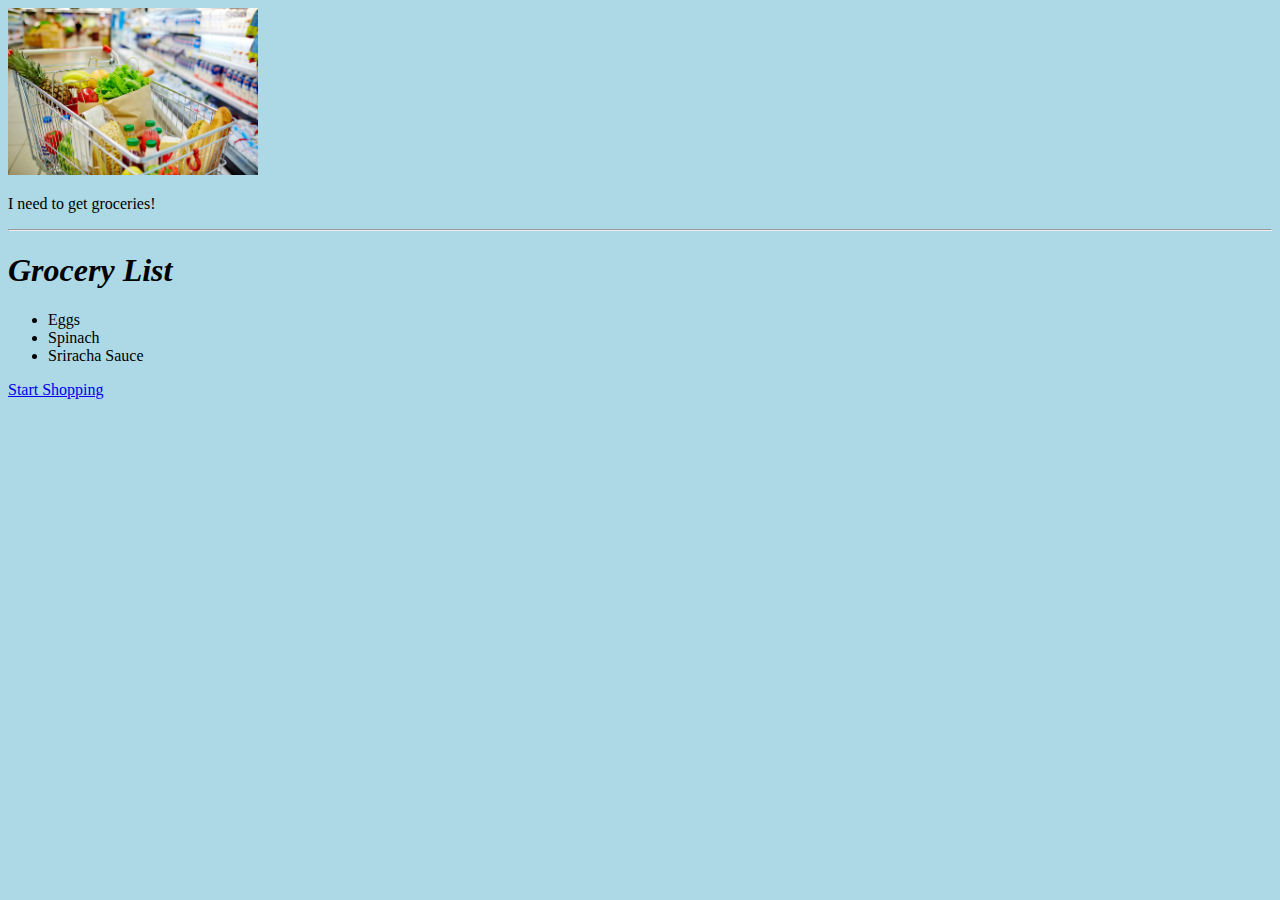
<file: GuidedPractice.html>
<!DOCTYPE html>
<html lang="en">
  <head>
    <link rel="stylesheet" href="style.css" />
    <title>Hello Friend</title>
    <div></div>
  </head>
  <body>
    <img src="photo.webp" alt="Shopping Cart With Food" />
    <p>I need to get groceries!</p>
    <hr />
    <h1>Grocery List</h1>
    <ul>
      <li>Eggs</li>
      <li>Spinach</li>
      <li>Sriracha Sauce</li>
    </ul>
    <a
      href="https://www.kroger.com/pr/pickup-delivery-savings-4?ds_rl=1281638&ds_rl=1281562&cid=ps_adw_ogs_15x1savoffer_t:kroger&gclid=Cj0KCQjw1OmoBhDXARIsAAAYGSGkBzWZoygMi4f1q7QUW2eZKYbc7WaueaSsJWtnEk8XpphUGHIa5EgaAlPiEALw_wcB&gclsrc=aw.ds"
      >Start Shopping</a
    >
  </body>
</html>
</file>
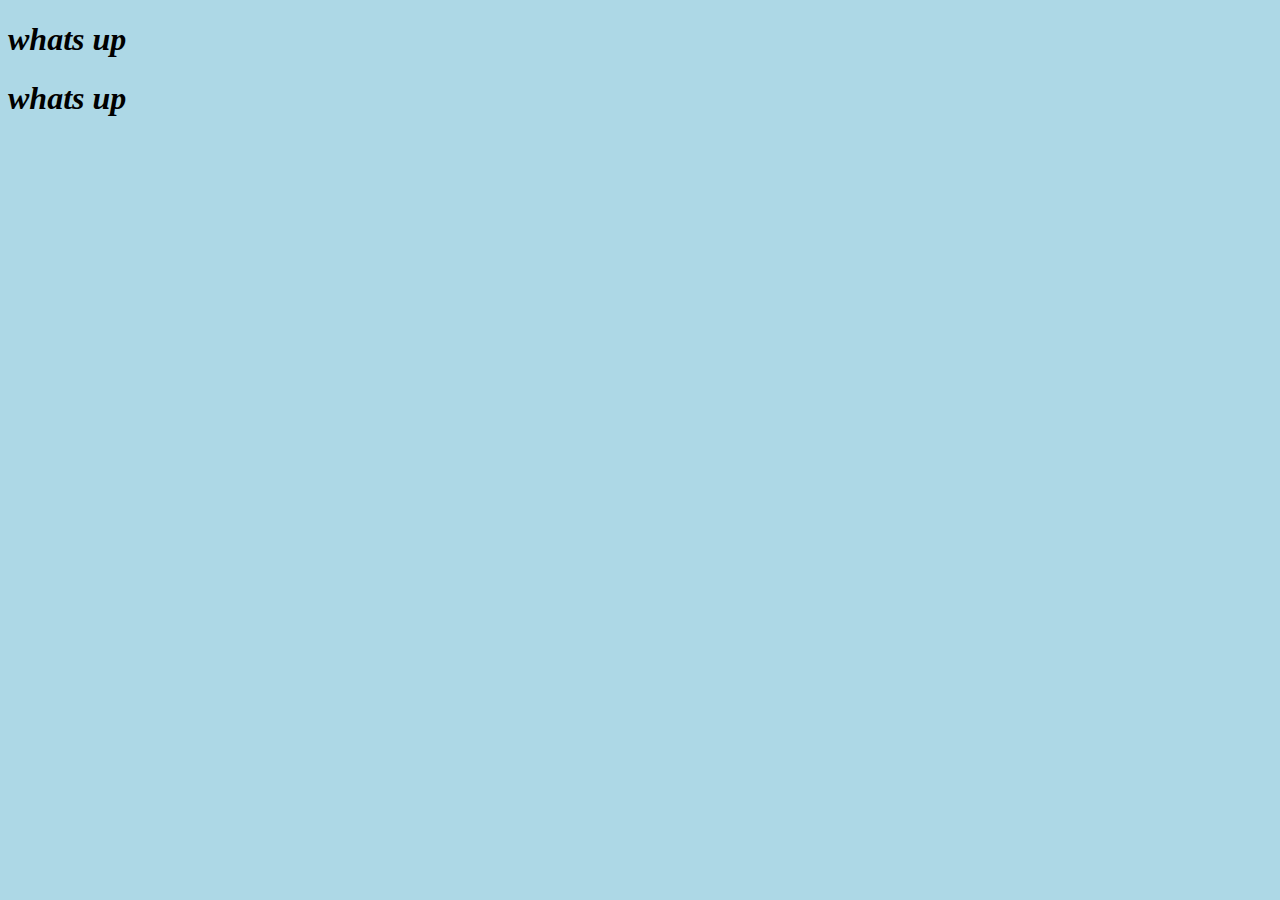
<file: semantic.html>
<!DOCTYPE html>
<html lang="en">
  <!-- Oi Mate -->
  <head>
    <title>Document</title>
    <link rel="stylesheet" href="style.css" />
  </head>
  <body>
    <header></header>
    <main>
      <h1>whats up</h1>
      <h1>whats up</h1>
    </main>
  </body>
</html>
</file>
<file: style.css>
img {
  max-width: 250px;
  max-height: 250px;
}
h1 {
  font-style: italic;
  text-decoration: darkcyan;

}
body {
  background-color: lightblue;
}
</file>
